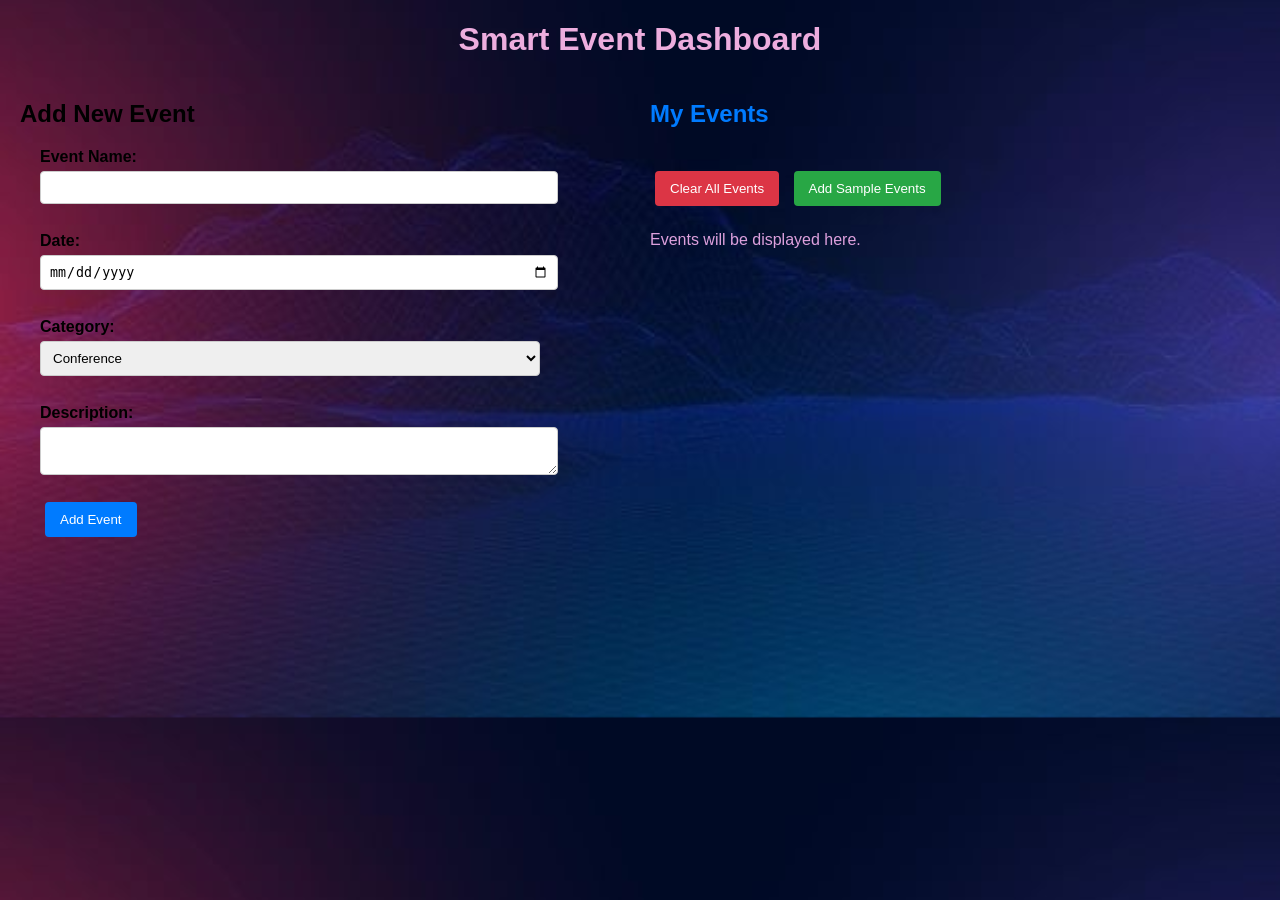
<file: index.html>
<!DOCTYPE html>
<html lang="en">

<head>
    <meta charset="UTF-8">
    <meta name="viewport" content="width=device-width, initial-scale=1.0">
    <title>Document</title>
    <link rel="stylesheet" href="style.css">
</head>

<body>
    <h1>Smart Event Dashboard</h1>
    <div id="container">
        <div id="AddEventContainer">
            <h2>Add New Event</h2>
            <form action="">
                <label for="eventName">Event Name:</label>
                <input type="text" id="eventName" name="eventName" required>
                <br><br>
                <label for="eventDate">Date:</label>
                <input type="date" id="eventDate" name="eventDate" required>
                <br><br>
                <label for="eventCategory">Category:</label>
                <select name="eventCategory" id="eventCategory">
                    <option value="conference">Conference</option>
                    <option value="workshop">Workshop</option>
                    <option value="webinar">Webinar</option>
                    <option value="meetup">Meetup</option>
                    <option value="social">Social</option>
                </select>
                <br><br>
                <label for="eventDescription">Description:</label>
                <textarea id="eventDescription" name="eventDescription"></textarea>
                <br><br>
                <button type="submit">Add Event</button>
            </form>
        </div>
        <div id ="EventContainer">
            <h2>My Events</h2>
            <br>
            <button id="clearEvent">Clear All Events</button>
            <button id="addSample">Add Sample Events</button>
            <div id="allEventContainer">
                Events will be displayed here.
            </div>
        </div>
    </div>



    <script >
    
let form = document.querySelector('form');
let eventTitle = document.querySelector('#eventName');
let eventDate = document.querySelector('#eventDate');
let eventCategory = document.querySelector('#eventCategory');
let eventDescription = document.querySelector('#eventDescription');
let allEventContainer = document.querySelector('#allEventContainer');
let addSampleBtn = document.querySelector('#addSample');
let card = document.createElement('div');

function addEventfunction(event) {
  event.preventDefault();

  card.innerHTML = `    <h4>${eventTitle.value}</h4>
                        <span>${eventDate.value}</span><br>
                        <span>${eventCategory.value}</span>
                        <p>${eventDescription.value}</p>`;
    let deleteBtn = document.createElement('button');
    deleteBtn.className = 'delete-btn';
    deleteBtn.textContent = 'X';
    deleteBtn.onclick = function() {
        card.remove();
        
    };

    card.prepend(deleteBtn);
    allEventContainer.append(card);
  
  form.reset();
}
function addSampleEvents() {
    eventName.value = 'Tech Conference';
    eventDate.value = '2026-03-20';
    eventCategory.value = 'conference';
    eventDescription.value = 'Technology conference featuring the latest innovations.';
    addEventfunction(new Event('submit'));
}
addSampleBtn.addEventListener('click', addSampleEvents);

form.addEventListener('submit', addEventfunction);
function clearAllEventFUnction() {
    allEventContainer.innerHTML = '<h3>No Events Yet</h3>';
}
form.addEventListener('submit', addEventfunction);
document.querySelector('#clearEvent').addEventListener('click', clearAllEventFUnction);


</script>
</body>

</html>
</file>
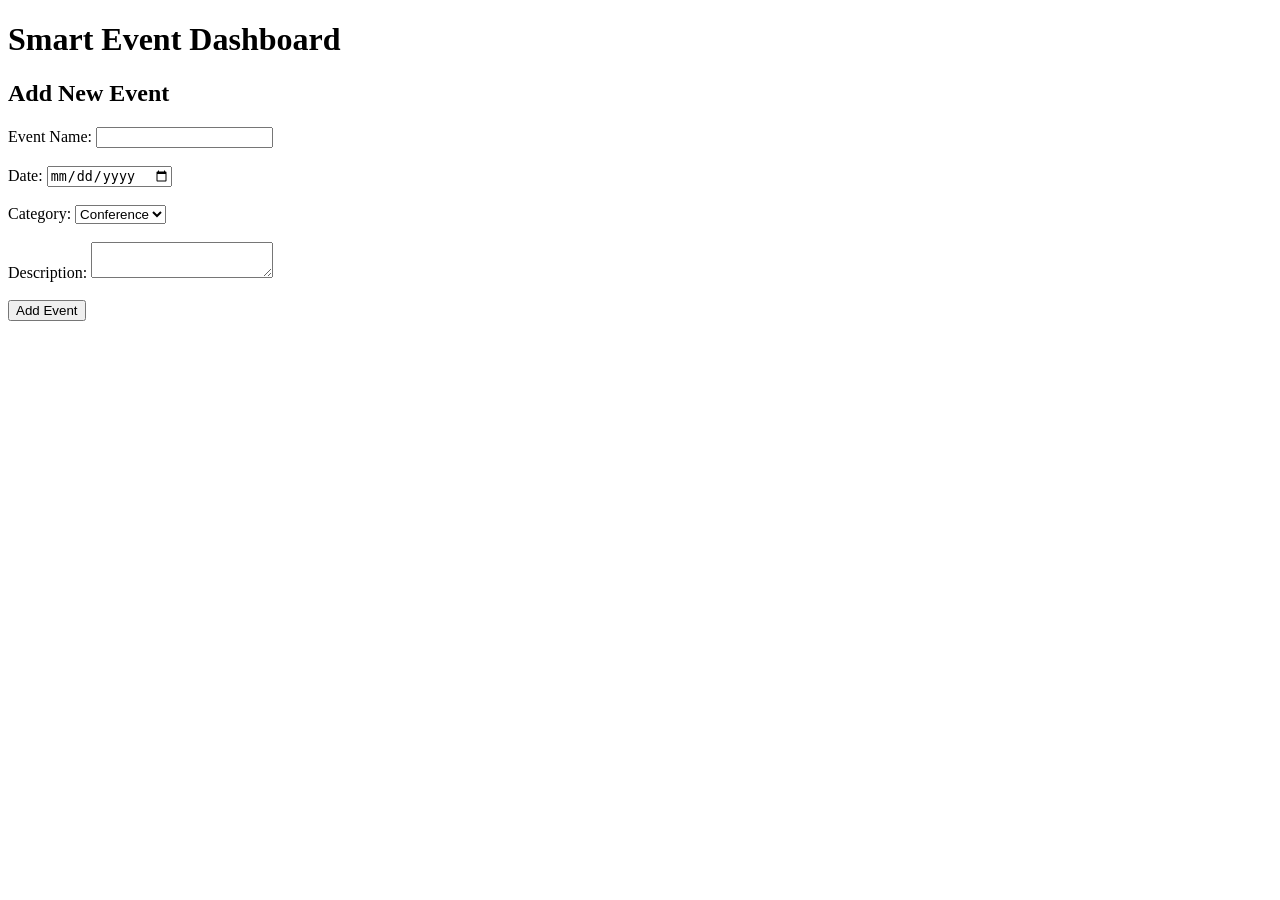
<file: x.html>
<!DOCTYPE html>
<html lang="en">
<head>
    <meta charset="UTF-8">
    <meta name="viewport" content="width=device-width, initial-scale=1.0">
    <title>Document</title>
</head>
<body>
    <h1>Smart Event Dashboard</h1>
    <div id="add-event-container">
        <h2>Add New Event</h2>
        <form action="">
            <label for="event-name">Event Name:</label>
            <input type="text" id="event-name" name="event-name">
            <br><br>
            <label for="event-date">Date:</label>
            <input type="date" id="event-date" name="event-date">
            <br><br>
            <label for="event-category">Category:</label>
            <select name="event-category" id="event-category">
                <option value="conference">Conference</option>
                <option value="workshop">Workshop</option>
                <option value="webinar">Webinar</option>
                <option value="meetup">Meetup</option>
                <option value="social">Social</option>
            </select>
            <br><br>
            <label for="event-description">Description:</label>
            <textarea id="event-description" name="event-description"></textarea>
            <br><br>
            <button type="submit">Add Event</button>
        </form>
    </div>
    <div>
        
    </div>
</body>
</html>
</file>
<file: style.css>
body { 
            background-image: url('image.png');
                background-size: cover; 
                background-position: center;
            font-family: Arial, sans-serif; 
            margin: 20px; 
            background-color: #9a96ea92; 
        }
        h1 { 
            color:#edadde; 
            align-items: center;
             text-align: center;
        }

        
        .main-container {
            display: flex;
            gap: 20px;
            flex-wrap: wrap; 
        }
        .add-event-section, .my-events-section {
            flex: 1;
            min-width: 300px; 
        }
        .add-event-section {
            background: #fff; 
            padding: 20px; 
            border-radius: 8px; 
            box-shadow: 0 0 10px rgba(0,0,0,0.1); 
        }
        .my-events-section {
            background: #fff; 
            padding: 20px; 
            border-radius: 8px; 
            box-shadow: 0 0 10px rgba(0,0,0,0.1); 
        }
        form { 
            margin-bottom: 20px;
            padding: 0 20px;
            width: 500px; 
        }
        label { 
            display: block; 
            margin-top: 10px; 
            font-weight: bold; 
        }
        input, select, textarea { 
            width: 100%; 
            padding: 8px; 
            margin-top: 5px; 
            border: 1px solid #ccc; 
            border-radius: 4px; 
        }
        button { 
            padding: 10px 15px; 
            margin: 5px; 
            cursor: pointer; 
            border: none; 
            border-radius: 4px; 
            background-color: #007bff; 
            color: white; 
        }
        button:hover { 
            background-color: #0056b3; 
        }
        #clearEvent { 
            background-color: #dc3545; 
        }
        #clearEvent:hover { 
            background-color: #c82333; 
        }
        #addSample { 
            background-color: #28a745; 
        }
        #addSample:hover { 
            background-color: #218838; 
        }
        #eventList { 
            list-style: none; 
            padding: 0; 
        }
        #EventContainer h2 {
            color: #007bff;
        }
        #container{
            display: grid;
            grid-template-columns: 1fr 1fr;
            gap: 20px;
        }
        #allEventContainer { 
            display: grid; 
            grid-template-columns: repeat(auto-fill, minmax(250px, 1fr)); 
            gap: 15px; 
            margin-top: 20px; 
            color: plum;
        }
        .event-card { 
            background: #fff; 
            border: 1px solid #ccc; 
            padding: 15px; 
            border-radius: 8px; 
            box-shadow: 0 2px 5px rgba(0,0,0,0.1); 
            position: relative; 
            transition: transform 0.2s; 
        }
        .event-card:hover { 
            transform: translateY(-5px); 
        }
        .event-card button { 
            position: absolute; 
            top: 10px; 
            right: 10px; 
            background: #dc3545; 
            color: white; 
            border: none; 
            border-radius: 50%; 
            width: 25px; 
            height: 25px; 
            cursor: pointer; 
            font-size: 14px; 
        }
        .event-card button:hover { 
            background: #c82333; 
        }
        .event-card h4 { 
            margin: 0 0 10px 0; 
            color: #007bff; 
        }
        .event-card span { 
            font-weight: bold; 
            color: #666; 
        }
        .event-card p { 
            margin: 10px 0 0 0; 
            color: #333; 
        }
        
        @media (max-width: 768px) {
            .main-container {
                flex-direction: column;
            }
        }
</file>
